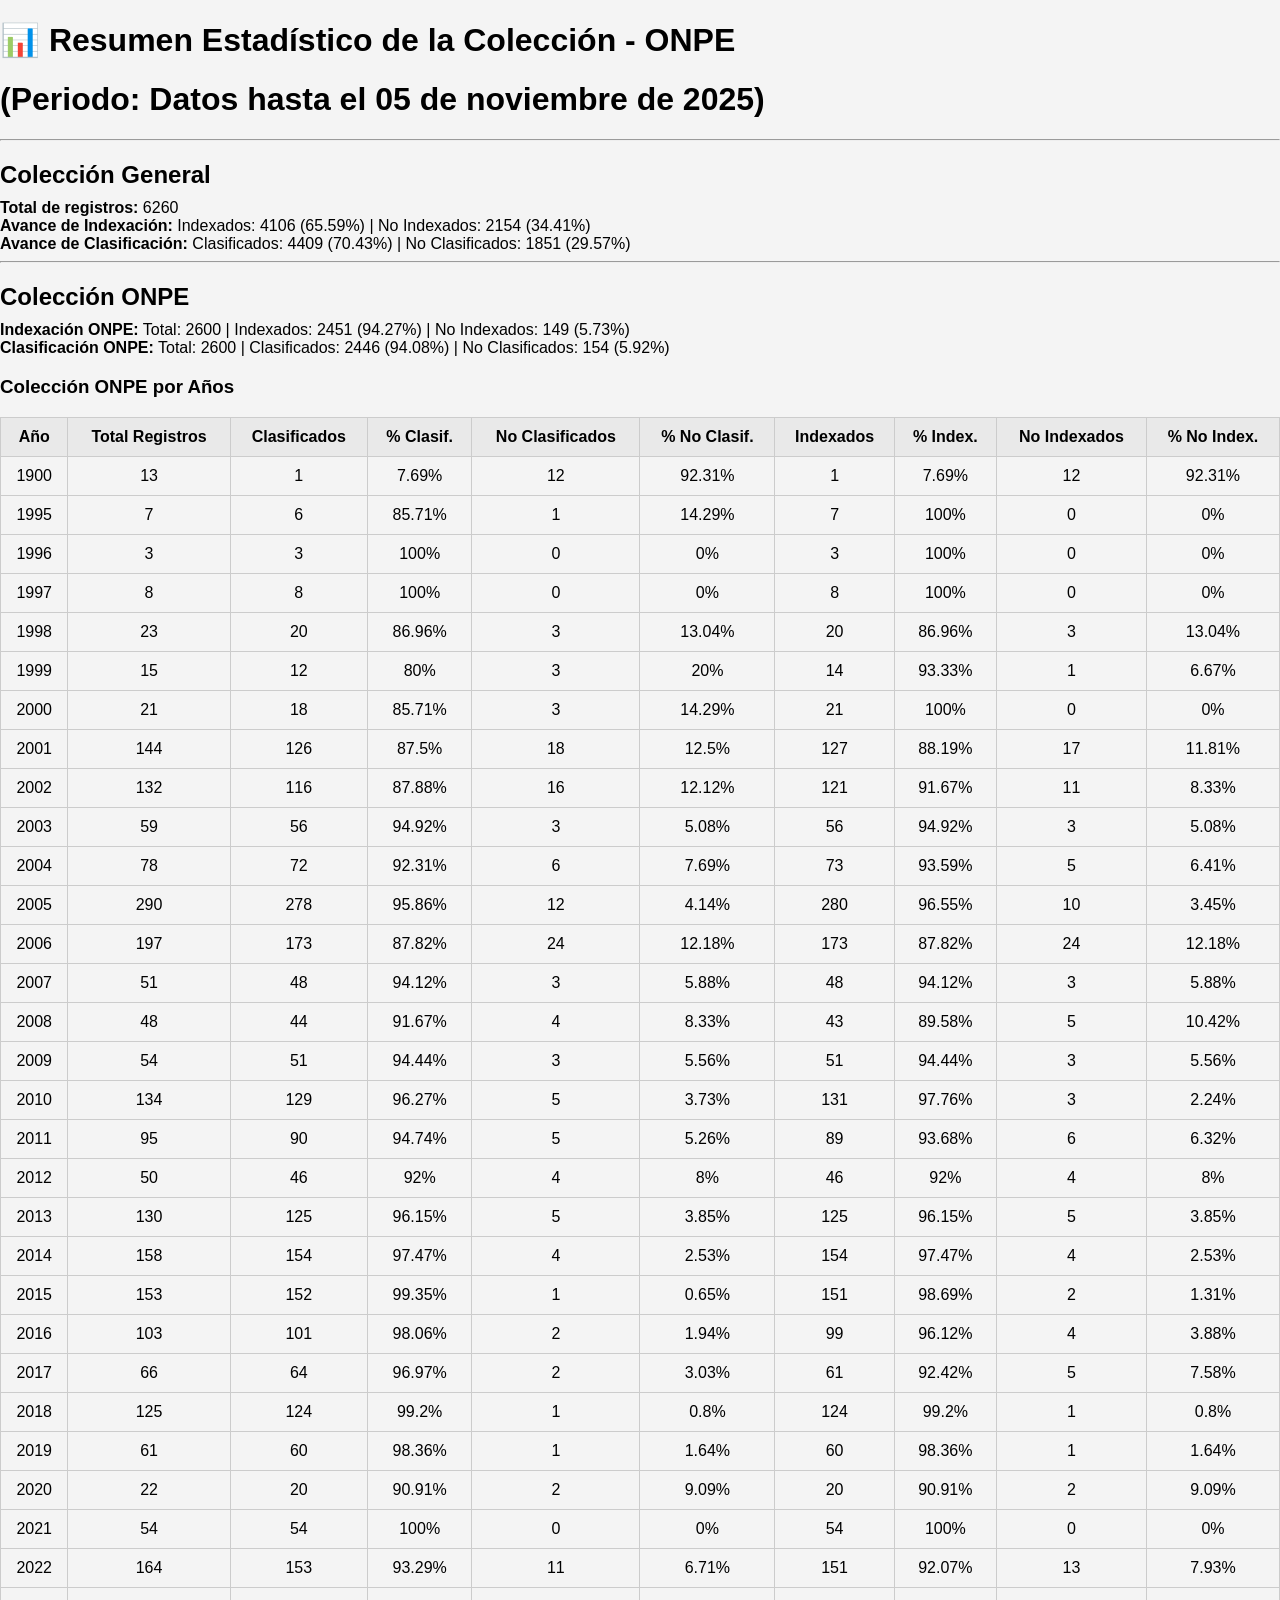
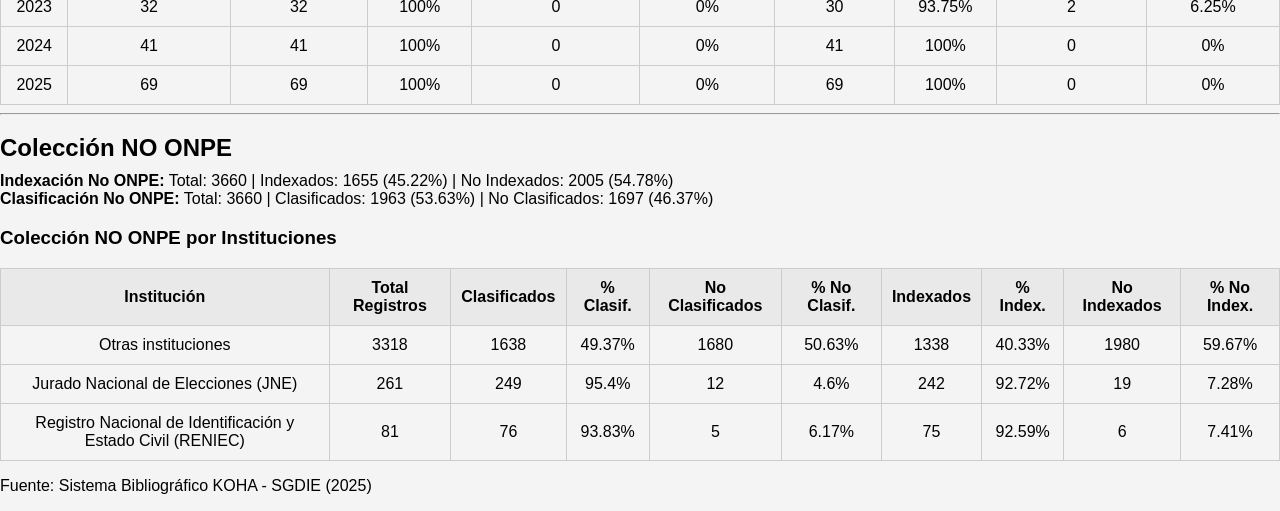
<file: index.html>
<!DOCTYPE html>
<html lang="es">
<head>
    <meta charset="UTF-8">
    <meta name="viewport" content="width=device-width, initial-scale=1.0">
    <title>Dashboard Estadístico</title>
    <link rel="stylesheet" href="style.css">
</head>
<body>
    <div class="container">
        <h1>📊 Resumen Estadístico de la Colección - ONPE</h1>
        <h1>(Periodo: Datos hasta el 05 de noviembre de 2025)</h1>
        <hr>

        <section id="coleccion-general" class="data-section">
            <h2>Colección General</h2>
            <div id="general-content"></div>
        </section>

        <hr>

        <section id="coleccion-onpe" class="data-section">
            <h2>Colección ONPE</h2>
            <div id="onpe-content"></div>
            <h3>Colección ONPE por Años</h3>
            <table id="onpe-table">
                <thead>
                    <tr>
                        <th>Año</th>
                        <th>Total Registros</th>
                        <th>Clasificados</th>
                        <th>% Clasif.</th>
                        <th>No Clasificados</th>
                        <th>% No Clasif.</th>
                        <th>Indexados</th>
                        <th>% Index.</th>
                        <th>No Indexados</th>
                        <th>% No Index.</th>
                    </tr>
                </thead>
                <tbody></tbody>
            </table>
        </section>

        <hr>

        <section id="coleccion-no-onpe" class="data-section">
            <h2>Colección NO ONPE</h2>
            <div id="no-onpe-content"></div>
            <h3>Colección NO ONPE por Instituciones</h3>
            <table id="no-onpe-table">
                <thead>
                    <tr>
                        <th>Institución</th>
                        <th>Total Registros</th>
                        <th>Clasificados</th>
                        <th>% Clasif.</th>
                        <th>No Clasificados</th>
                        <th>% No Clasif.</th>
                        <th>Indexados</th>
                        <th>% Index.</th>
                        <th>No Indexados</th>
                        <th>% No Index.</th>
                    </tr>
                </thead>
                <tbody></tbody>
            </table>
        </section>
    </div>
<footer>
        <p>Fuente: Sistema Bibliográfico KOHA - SGDIE (2025)</p>
</footer>
    <script src="app.js"></script>
</body>
</html>
</file>
<file: style.css>
body { font-family: Arial, sans-serif; background:#f4f4f4; margin:0; padding:0; }
header { background:#1a73e8; color:white; padding:20px; text-align:center; }
main { max-width:1200px; margin:auto; padding:20px; }
.card { background:white; padding:20px; border-radius:12px; margin-bottom:25px; box-shadow:0 4px 10px rgba(0,0,0,0.1); }
table { width:100%; border-collapse:collapse; margin-top:15px; }
th, td { padding:10px; border:1px solid #ccc; text-align:center; }
th { background:#e9e9e9; }
h2 { margin-bottom:10px; }
</file>
